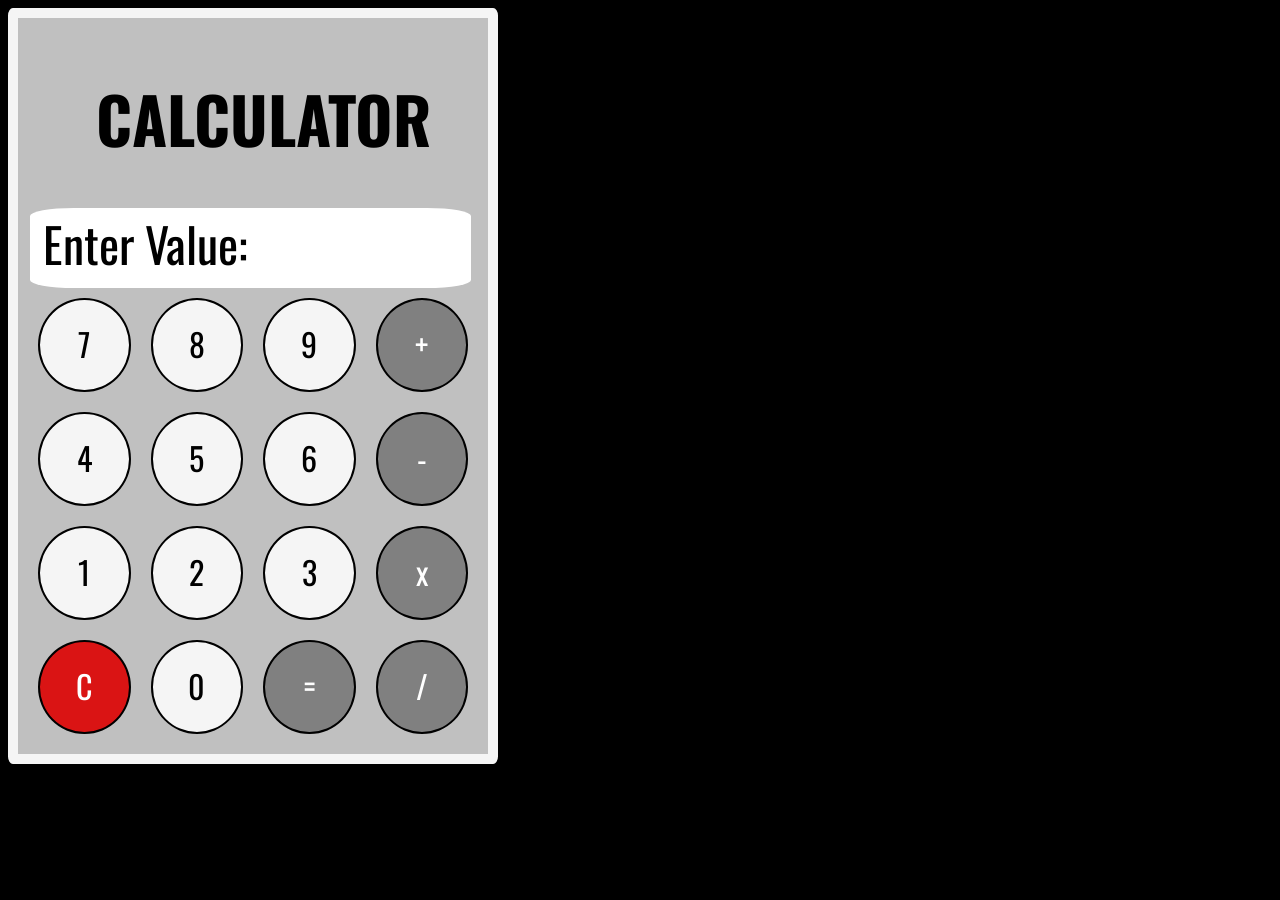
<file: index.html>
<!DOCTYPE html>
<html lang="en">
  <head>
    <title>Calculator</title>
    <link rel="stylesheet" href="index.css" />
    <link rel="preconnect" href="https://fonts.googleapis.com">
<link rel="preconnect" href="https://fonts.gstatic.com" crossorigin>
<link href="https://fonts.googleapis.com/css2?family=Oswald:wght@300&display=swap" rel="stylesheet">
  </head>
  <body>
        <div class="calc">
          <div><h1>CALCULATOR</h1></div>
        <div class="inputspace">
          <div class="inp">
            <p id="inp">Enter Value:</p>
          </div>
        </div>
        <div class="buttons">
          <div class="buttonRow">
            <div class="button num" id="7"><p >7</p></div>
            <div class="button num" id="8"><p >8</p></div>
            <div class="button num" id="9"><p>9</p></div>
            <div class="button op" id="plus"><p >+</p></div>
          </div>
          <div class="buttonRow">
            <div class="button num" id="4"><p >4</p></div>
            <div class="button num" id="5"><p >5</p></div>
            <div class="button num" id="6"><p >6</p></div>
            <div class="button op" id="minus"> <p >-</p></div>
          </div>
          <div class="buttonRow">
            <div class="button num" id="1"><p >1</p></div>
            <div class="button num" id="2"><p >2</p></div>
            <div class="button num" id="3"><p >3</p></div>
            <div class="button op" id="x"><p >x</p></div>
          </div>
          <div class="buttonRow">
            <div class="button c op" id="c"><p>C</p></div>
            <div class="button num" id="0"><p >0</p></div>
            <div class="button op" id="eq"><p >=</p></div>
            <div class="button op" id="div"><p >/</p></div>
          </div>
        </div>
      </div>
      <script src="index.js"></script>
  </body>
</html>
</file>
<file: index.css>
*{
    font-family: 'Oswald', sans-serif;
}
body{
    background-color: black;
}
div h1{
    position: relative;
    width: 70%;
    margin-left: 15%;
    text-align: center;
    font-size: 4rem;
}
div.calc{
    background-color: silver;
    padding: 10px;
    width: 450px;
    flex:1;
    border-radius: 1%;
    border: solid whitesmoke 10px;
}
.inputspace{
    width: 95%;
    background-color: white;
    margin-left: 2px;
    margin-top: 2px;
    padding-left: 13px;
    height: 80px;
    border-radius: 10%;
}
p#inp{
    font-size: 3rem;
    display: inline;
    height: 50px;
    inline-size: 150px;
    overflow-wrap: break-word;
}
.button{
    background-color: whitesmoke;
    margin: 10px;
    height: 90px;
    flex: 3;
    text-align: center;
    border-radius: 50%;
    border: solid black 2px;
}
.button:hover{
    border: solid white 2px;
    background-color: rgb(0, 191, 255);
    box-shadow: 0 0 0 0.5rem rgb(74, 74, 74);
}
.buttonRow{
    display: flex;
}
.button p{
    color: black;
    margin-top: 20px;
    font-size: 2rem;
}
.button p:hover{
    color:white;
}
.op{
    background-color: grey;
}
.op p{
    color: white;
}
.c{
    background-color: #da1414;
}
</file>
